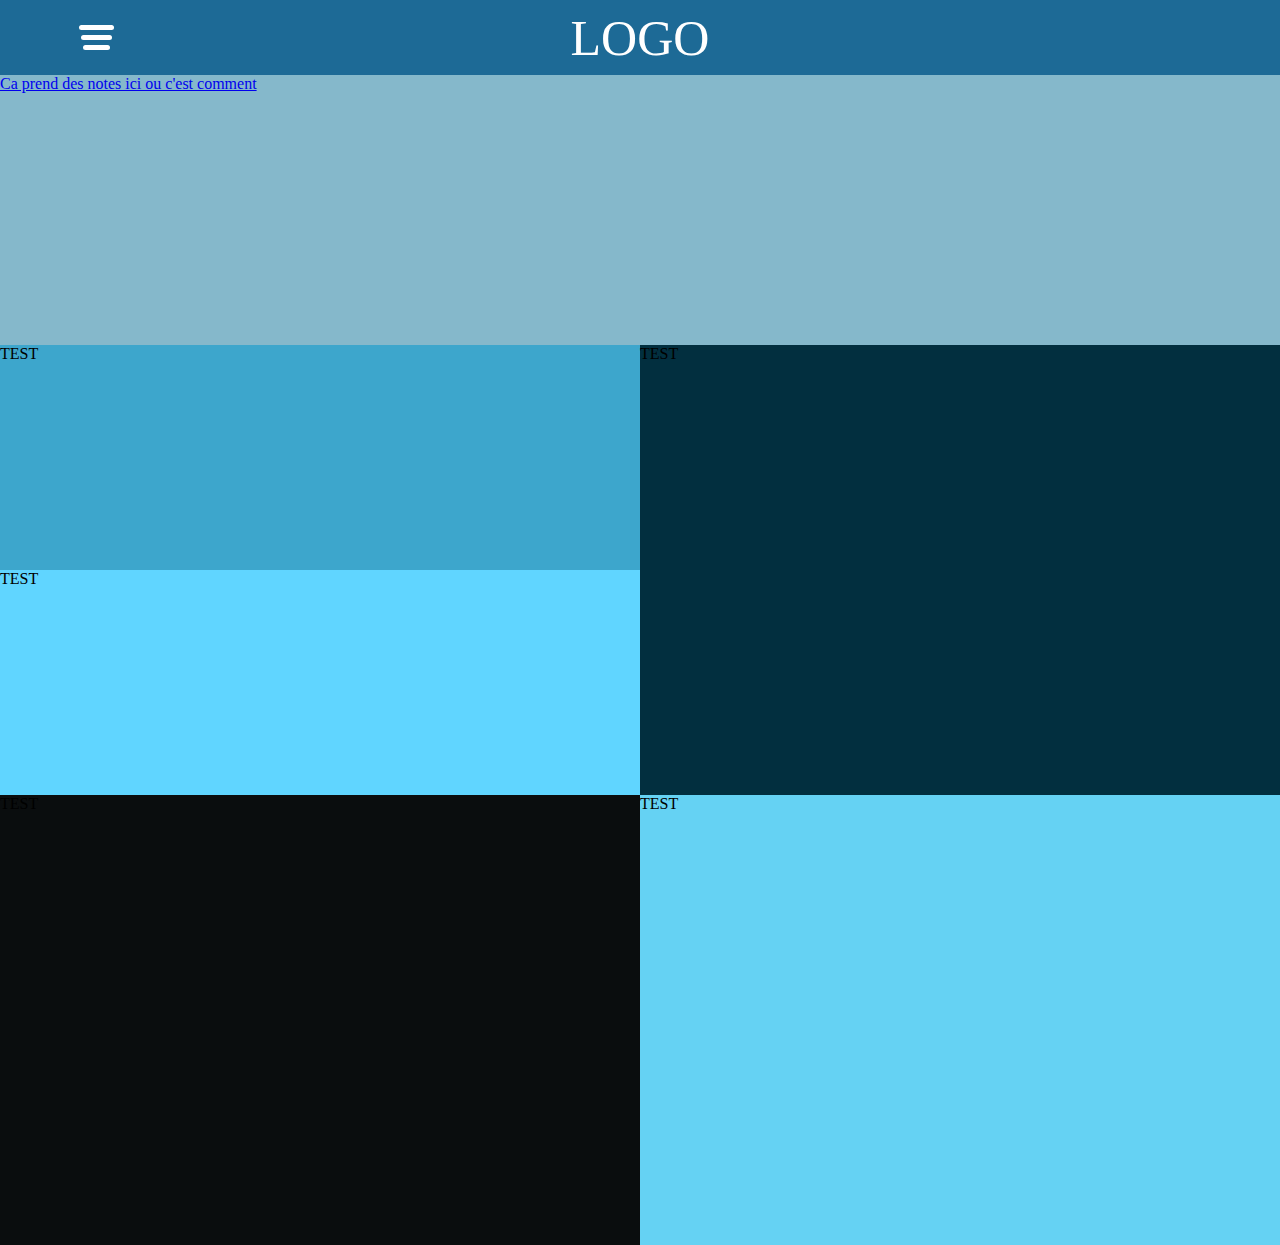
<file: index.html>
<!DOCTYPE html>
<html lang="en">
<head>
    <meta charset="UTF-8">
    <meta name="viewport" content="width=device-width, initial-scale=1.0">
    <link rel="stylesheet" href="CSS/site.css">
    <title>Site Kurdant</title>
</head>
<header>
    <div id="MenuMobile">
        <div class="MenuMobile_Menu">
            <div class="MenuMobile_Hamburger">
                <div class="Tiret_1"></div>
                <div class="Tiret_2"></div>
                <div class="Tiret_3"></div>
            </div>
        </div>
        <div class="MenuMobile_Logo">
            <p>LOGO</p>
        </div>
    </div>
</header>
<body>
    <div id="CUBES">
        <div class="CUBES_Pack1">
            <a href="/Notes/Notes.html">
                <div class="Cube n1">Ca prend des notes ici ou c'est comment</div>
            </a>
        </div>
        <div class="CUBES_Packer">
            <div class="CUBES_Pack2">
                <div class="Cube n2">TEST</div>
                <div class="Cube n3">TEST</div>
            </div>
            <div class="CUBES_Pack3">
                <div class="Cube n4">TEST</div>
            </div>
        </div>
        <div class="CUBES_Pack4">
            <div class="Cube n5">TEST</div>
            <div class="Cube n6">TEST</div>
        </div>
    </div>

</body>
<script>
    let docTitle = document.title;
    window.addEventListener("blur", () =>{
        document.title = "Come back :(";
    })
    window.addEventListener("focus", () => {
        document.title = docTitle;
    })
</script>
</html>
</file>
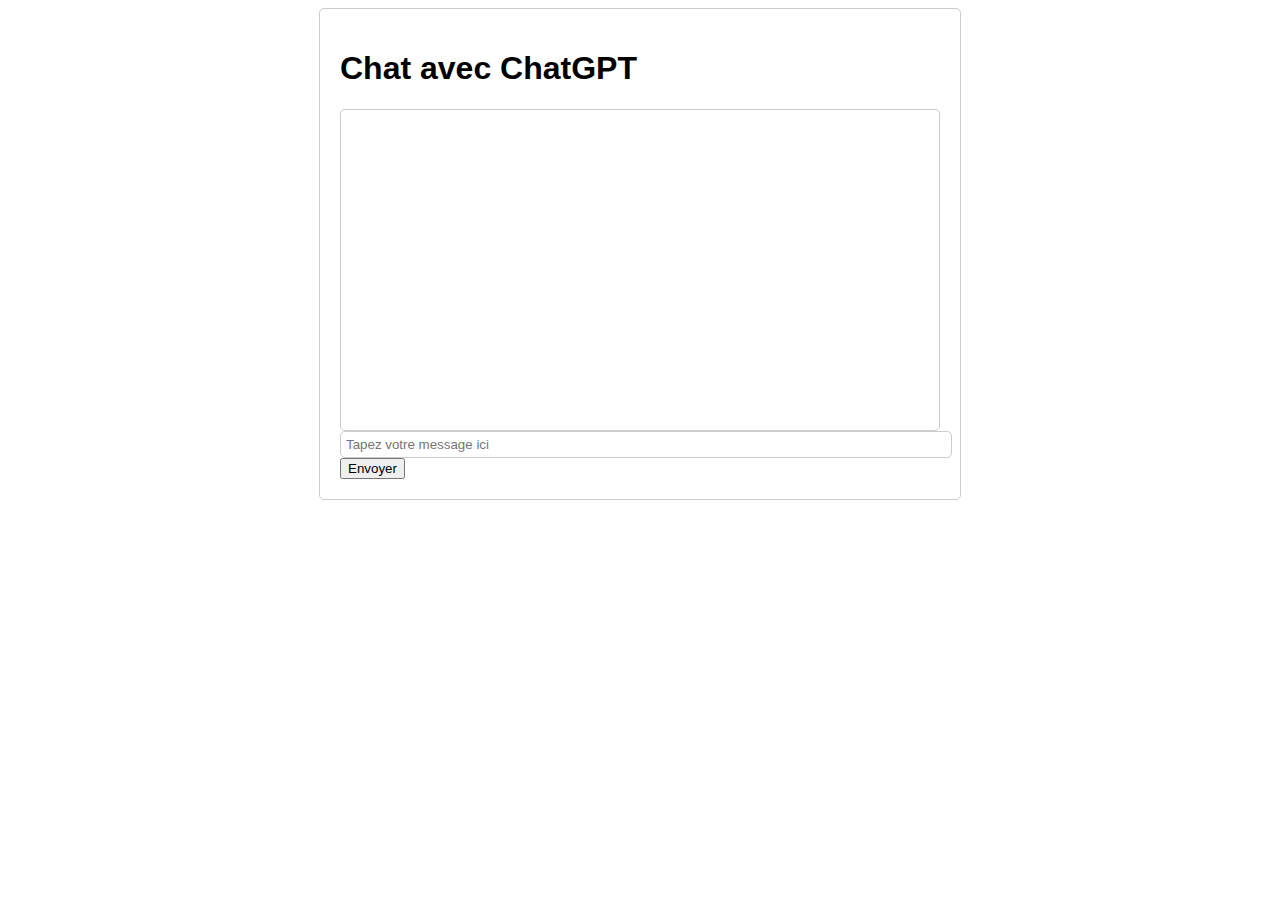
<file: ChatGPT.html>
<!DOCTYPE html>
<html>
<head>
    <title>Chat avec ChatGPT</title>
    <style>
        body {
            font-family: Arial, sans-serif;
        }

        #chat-container {
            width: 600px;
            margin: 0 auto;
            padding: 20px;
            border: 1px solid #ccc;
            border-radius: 5px;
        }

        #chat-messages {
            height: 300px;
            overflow-y: auto;
            border: 1px solid #ccc;
            border-radius: 5px;
            padding: 10px;
        }

        #user-input {
            width: 100%;
            padding: 5px;
            border: 1px solid #ccc;
            border-radius: 5px;
        }
    </style>
</head>
<body>
    <div id="chat-container">
        <h1>Chat avec ChatGPT</h1>
        <div id="chat-messages">
        </div>
        <input type="text" id="user-input" placeholder="Tapez votre message ici">
        <button id="send-button">Envoyer</button>
    </div>

    <script src="Chat_GPT.js"></script>
</body>
</html>
</file>
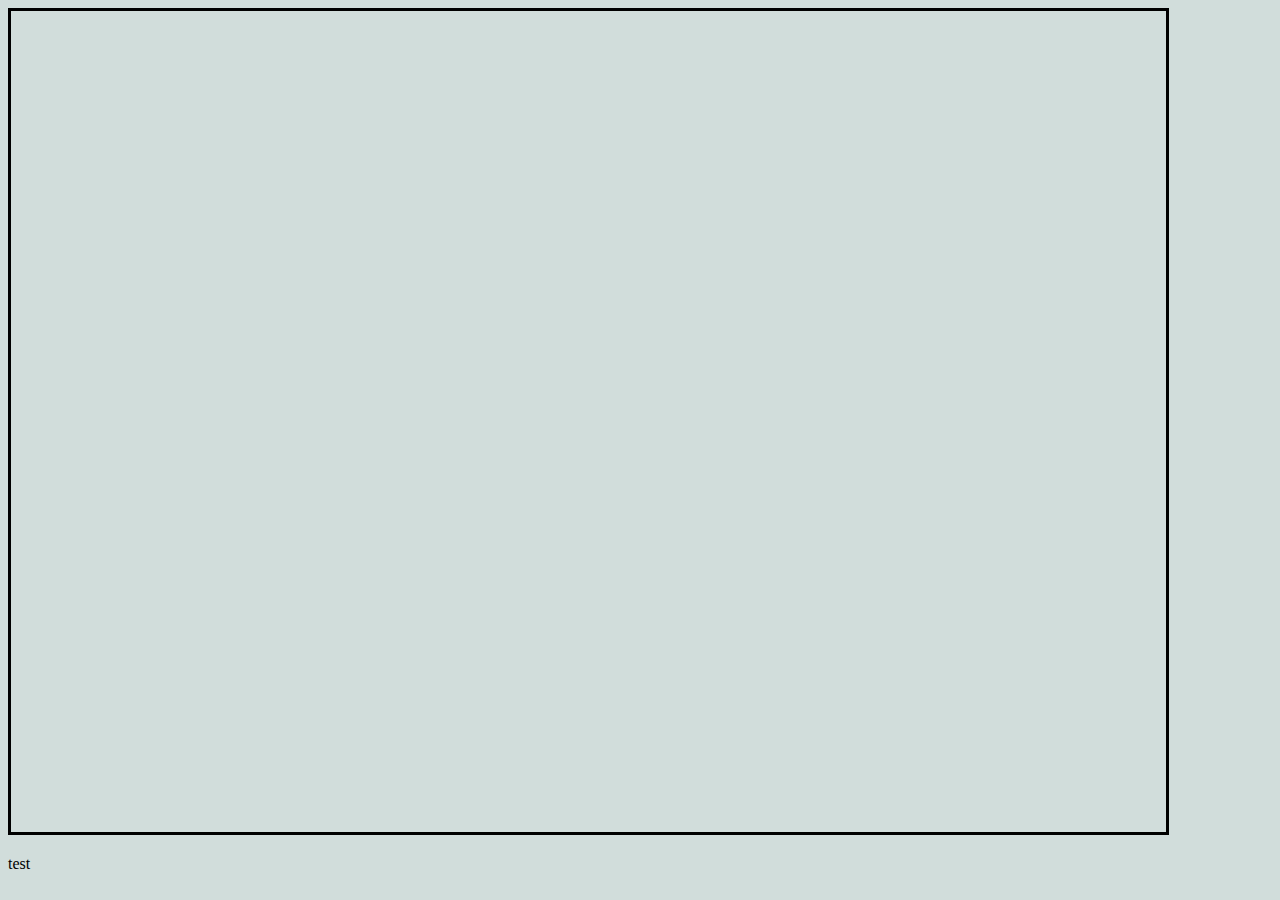
<file: copilot.html>
<!DOCTYPE html>
<html lang="en">
<head>
    <meta charset="UTF-8">
    <link rel="stylesheet" href="style2.css">
    <meta name="viewport" content="width=device-width, initial-scale=1.0">
    <title>Document</title>
</head>
<body>
    <iframe src="https://copilot.microsoft.com/" name="Iframe Edge copilot" width="95%" height="95%" style="border: solid #000000;"></iframe>
</body>
</html>
<div>
 <p>test</p>
</div>
</file>
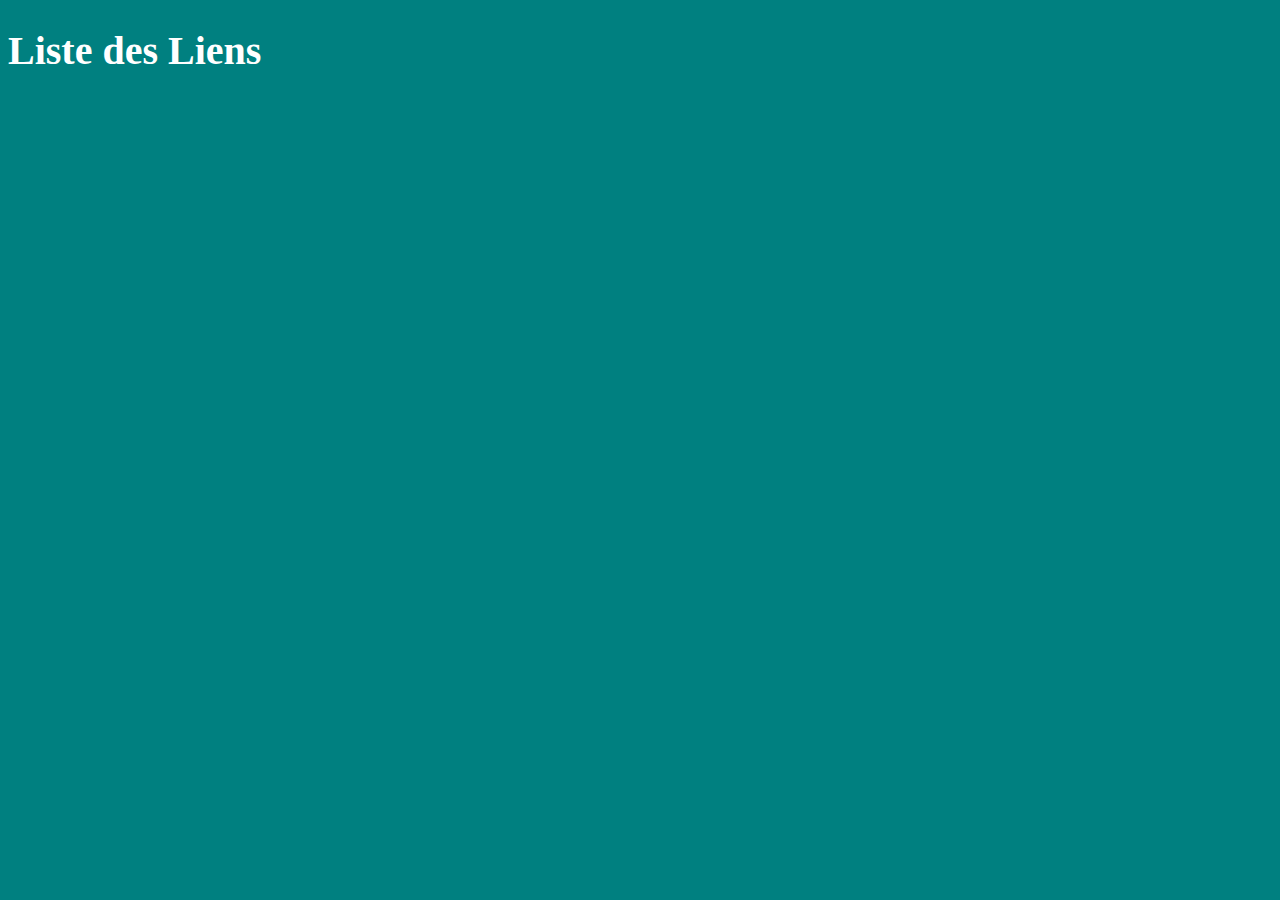
<file: list.html>
<!DOCTYPE html>
<html>
<head>
  <title>Liste des Liens Enregistrés</title>
  <link rel="stylesheet" href="style_list.css">
</head>
<body>
  <h1>Liste des Liens</h1>
  <ul id="linkList"></ul>
  <script src="list.js"></script>
</body>
</html>
</file>
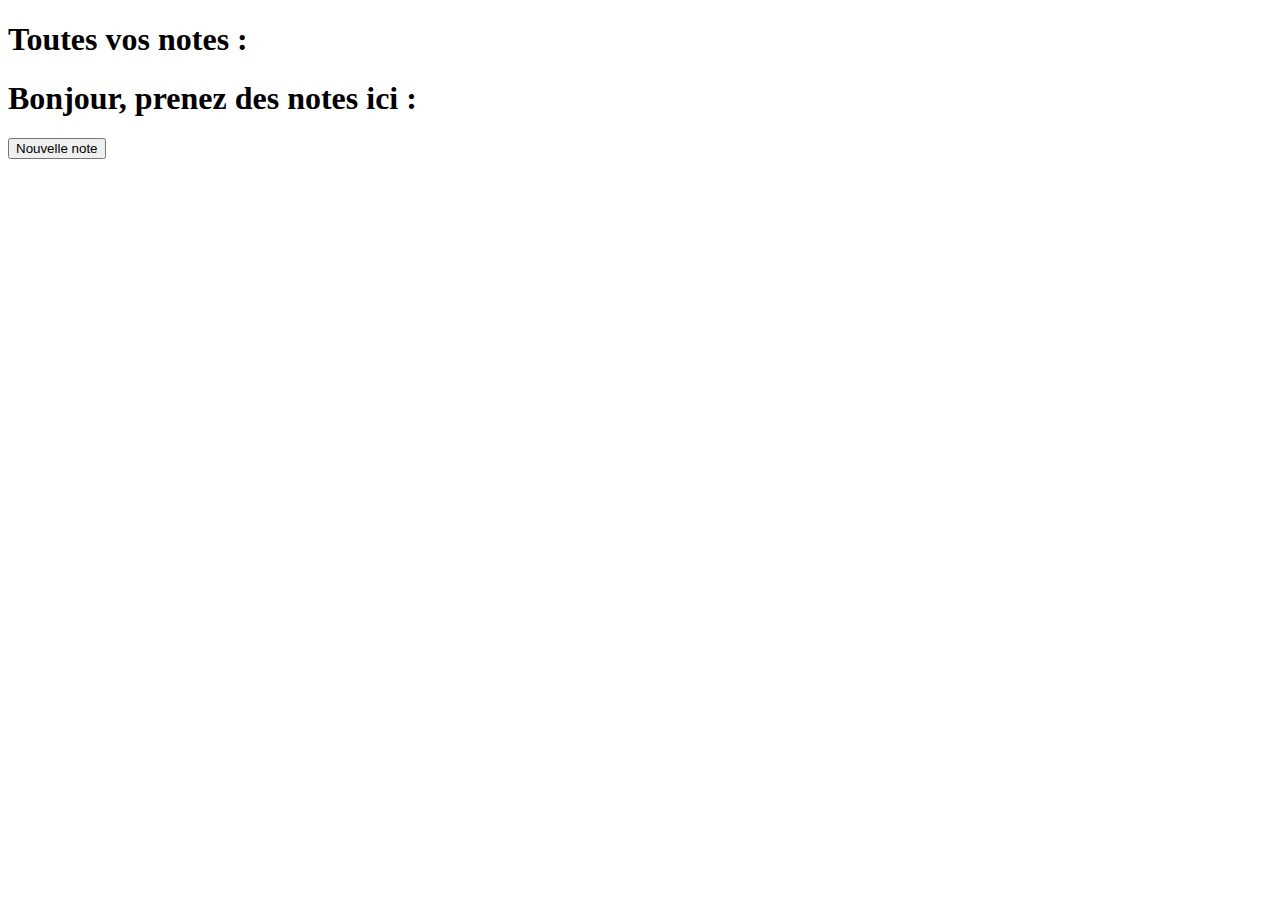
<file: Notes.html>
<!DOCTYPE html>
<html lang="en">
<head>
    <meta charset="UTF-8">
    <meta name="viewport" content="width=device-width, initial-scale=1.0">
    <title>Ca note ici ou c'est comment</title>
</head>
<body id="Body">
    <div id="notes et tout">
        <h1>Toutes vos notes :</h1>
        <div id="LesNotes">

        </div>
        <h1>Bonjour, prenez des notes ici : </h1>
        <div><button onclick="{Notes()}">Nouvelle note</button></div>
    </div>
</body>
<script>
    function Notes (){
    if(document.getElementById("Note")) {
        console.log("cette element existe deja !");
    } else {
        // Ajout de la div
        var newDiv = document.createElement("div");
        var newContent = document.createTextNode("Nouvelle note !");
        newDiv.appendChild(newContent);
        document.body.appendChild(newDiv);
        newDiv.setAttribute('id', 'Note');

        // Ajout du preneur de note
        var newNote = document.createElement("textarea");
        newDiv.appendChild(newNote);

        // Ajout du bouton sauvegarde
        var saveButton = document.createElement("button")
        var newButtonTexte = document.createTextNode("Sauvegarder");
        saveButton.appendChild(newButtonTexte)
        saveButton.setAttribute('id', 'Save');
        document.body.appendChild(saveButton)

        var lastNoteDisplayed = "";

        // Ajout fonctionnalité bouton sauvegarde
        saveButton.addEventListener('click', function() {
            if(newNote.value === ""){
                alert("Veuillez écrire une note :)")
            } 
            if(newNote.value === lastNoteDisplayed){
                alert("Veuillez écrire une nouvelle note :)")
            }else {
                console.log("gg la note est remplie")
                var nouvelleNote = newNote.value
                console.log(nouvelleNote)
                var laNouvelleNote = document.createElement("p")
                var texteNote = document.createTextNode(nouvelleNote);
                laNouvelleNote.appendChild(texteNote)
                document.body.appendChild(laNouvelleNote)
                lastNoteDisplayed = newNote.value;
            }
        });


    }
}

</script>
<style>
    body{
        width: 100%;
    }
    #Note{
    width: 97%;
    height: 200px;
    background-color: rgba(22, 179, 165, 0.178);
    border-radius: 10px;
    padding: 10px;
    margin-top: 10px;
    margin-right: 100px;
    display: flex;
    flex-direction: column;
    }
    textarea{
        background-color: rgba(21, 55, 52, 0.18);
        width: 100%;
        height: 100%;
    }

</style>
</html>
</file>
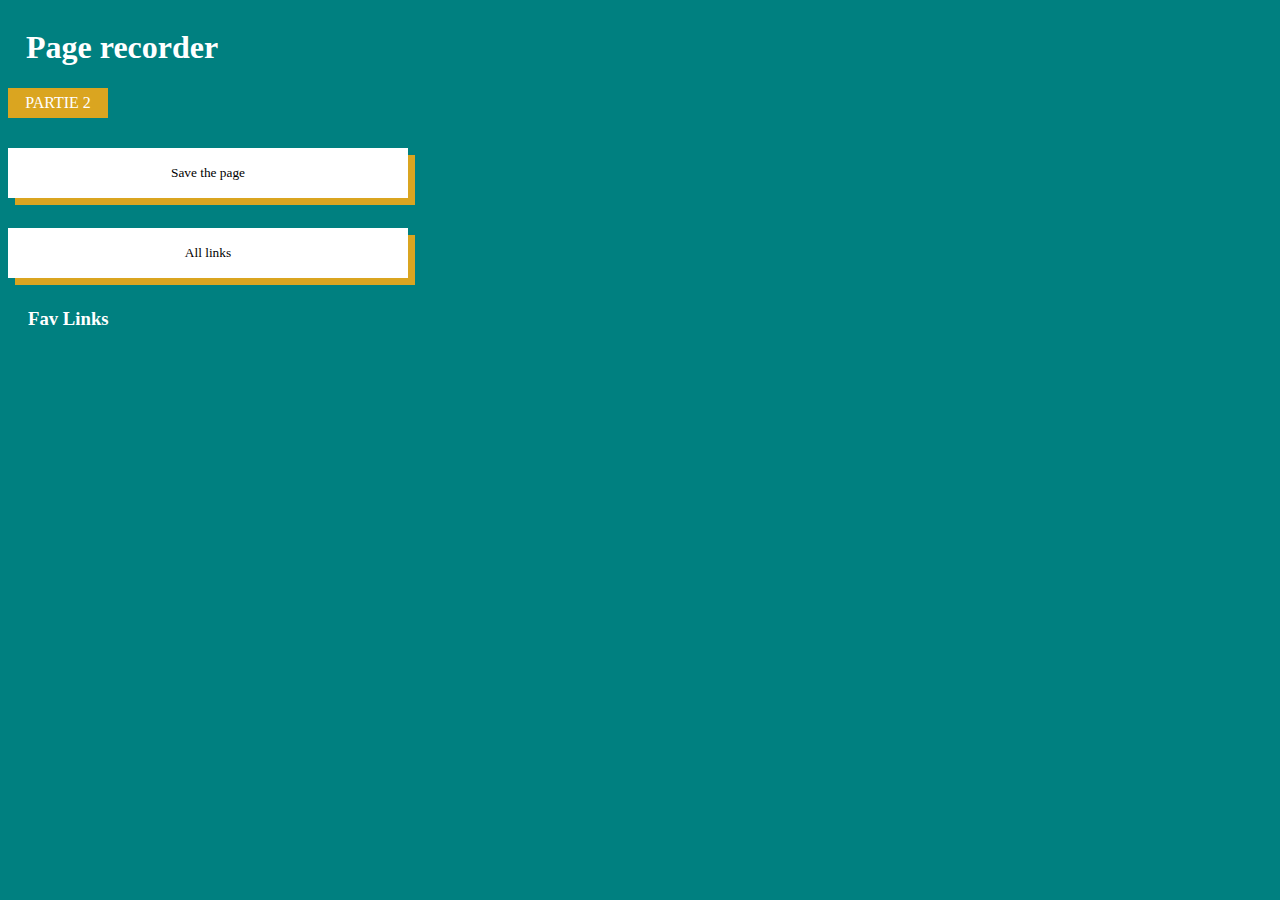
<file: popup.html>
<!DOCTYPE html>
<html>
<head>
  <title>Page recorder</title>
  <link rel="stylesheet" href="style.css">
</head>
<body>
  <div id="Title_Time">
    <div class="Title_Time_Title">
      <h1 id="Title">Page recorder</h1>
    </div>
    <div class="Title_Time_clock">
      <iframe src="https://free.timeanddate.com/clock/i92qk4t6/n181/tlfr2/fcfff/tct/pct/ftb/tt0/tw0/tm1/ts1/tb4" frameborder="0" width="82" height="34" allowtransparency="true"></iframe>
    </div>
  </div>
  <div class="Button_Partie_2">
    <a href="part_2.html" class="Lien_Partie_2">PARTIE 2</a>
  </div>
    <div class="button_childs">
      <button id="recordButton" class="Button_Edit_Modal">Save the page</button>
      <dialog id="modal">
        <button id="closeModal">x</button>
        <div class="Label_Modal">
          <h1>Save link</h1>
          <label for="title">Name :</label>
          <input type="text" id="titleInput" name="title">
          <label for="category">Categorie :</label>
          <select id="category" name="category">
            <label for="category" id="category_label">Categorie :</label>
          </select>
          <p class="deleteCategory" style="color: #ff5050; cursor: pointer;">Delete categorie</p>
          <p class="confirmationMessage" style="display: none; color: #ff5050;"></p>
          <label for="category">Create a categorie :</label>
          <input type="text" id="createCategory" placeholder="Nouvelle categorie">
          <button id="createCategoryButton">Create the categorie</button>
        </div>
        <div id="both_buttons">
        <button id="saveLink">Save</button>
        <button id="saveFavLink">Save as Favorite</button>
      </div>
      </dialog>
      <div id="successMessage" style="display: none; color: white;"><p class="lien_sauvegardé">Link successfully saved</p></div>
    </div>
    <div class="button_childs">
      <button id="listButton" class="Button_Edit_Modal">All links</button>
    </div>
  </div>
  <div id="fav_links_div">
    <h3>Fav Links</h3>
    <ul id="Fav_Links" class="favorite-links"></ul>
  </div>
  <script src="popup.js"></script>
</body>
</html>
</file>
<file: CSS/site.css>
body{
    margin: 0px;
}

/* HEADER */

#MenuMobile{
    height: 75px;
    background-color: #1d6a96;
    display: flex;
    align-items: center;
}

.MenuMobile_Menu{
    width: 15%;
    justify-content: center;
    display: flex;
}

.MenuMobile_Hamburger{
    display: flex;
    flex-direction: column;
    height: 25px;
    justify-content: space-between;
    align-items: center;
}
.Tiret_1{
    width: 35px;
    height: 5px;
    background-color: white;
    border-radius: 10px;
}
.Tiret_2{
    width: 31px;
    height: 5px;
    background-color: white;
    border-radius: 10px;
}
.Tiret_3{
    width: 27px;
    height: 5px;
    background-color: white;
    border-radius: 10px;
}


.MenuMobile_Logo{
    width: 70%;
    text-align: center;
}

.MenuMobile_Logo p{
    color: white;
    font-size: 50px;
    font-family: fantasy;
}


/* CUBES du body */

#CUBES{
    width: 100%;
    height: 100vh;
}

.Cube{
    width: 100%;
    height: 100%;
}

.CUBES_Pack1{
    width: 100%;
    height: 30%;
}


.CUBES_Packer{
    width: 100%;
    height: 50%;
    display: flex;
}

.CUBES_Pack2{
    width: 100%;
    height: 100%;
    display: flex;
    flex-direction: column;
}

.CUBES_Pack3{
    width: 100%;
    height: 100%;
    display: flex;
}

.CUBES_Pack4{
    width: 100%;
    height: 50%;
    display: flex;
}

.n1{
    background-color: #85b8cb;
}
.n2{
    background-color: #3da6cc;
}
.n3{
    background-color: #60d5ff;
}
.n4{
    background-color: #022f3f;
}
.n5{
    background-color: #0a0d0e;
}
.n6{
    background-color: #65d2f3;
}
</file>
<file: style2.css>
body{
    background-color: #D1DDDB;
    width: 95vw;
    height: 96vh;
}

.Copilote_Parent{
    width: 100px;
    height: 35px;
    text-decoration: none;
    font-family: Bahnschrift SemiBold;
    color: white;
    background-color: #85B8CB;
    align-items: center;
    justify-content: center;
    display: flex

}

.Copilote_Link{
    display: flex;
    justify-content: center;
    align-items: center;
    width: 100px;
    height: 35px;
    text-decoration: none;
    font-family: Bahnschrift SemiBold;
    color: white;
    background-color: #85B8CB;
}
</file>
<file: style_list.css>
body{
    background-color: #008080;
}

h1{
    font-family: Bahnschrift SemiBold;
    font-size: 40px;
    color: white;
}


h2{
    font-family: Bahnschrift SemiBold;
    font-size: 20px;
    color: white;
}

a{
    font-family: Bahnschrift SemiBold;
    font-size: 20px;
    text-decoration: none;
    color: white;
    background: #6296ff;
    padding: 19px 19px 19px 75px;
    margin-left: -40px;
    border-radius: 10px 0px 0px 10px;
    text-decoration: underline;
}


li{
    list-style-type: none;
    margin-top: 15px;
    display: flex;
    align-items: center;
}


button{
    margin-right: 15px;
    width: 50px;
    height: 50px;
    background-color: white;
    border-radius: 25px;
    border: 0 transparent;
    font-family: Bahnschrift SemiBold;
}

button:hover{
    background-color: #f2f2f2;
}

button:active{
    background-color: #01C497;
}

.trash-icon {
    width: 30px;
    z-index: 2;
    height: 30px;
    background-color: #ff5050;
    padding: 20px;
    border-width: 0px;
    box-shadow: 6px 0px 0px 4px #008080;
    border-radius: 28px;
    cursor: pointer;
    margin-right: 10px;
  }


#groscacafort{
    width: 200px;
    height: 100px;
    background-color: rgb(255, 255, 255);
    position: absolute;
    transition: 0.3s;
}
#petitcacafort{     
    width: 200px;
    margin-top:47px;
    margin-left: 20px;
    height: 100px;
    background-color: rgb(0, 0, 0);
}

#groscacafort:active{
    margin-left: 20px;
    margin-top: 20px;
}
</file>
<file: style.css>
body{
    width: 400px;
    height: 500px;
    background-color: #008080;
}

h1{
    color: white;
}

#Title{
    margin-left: 18px;
}

#Title_modal{
    text-align: center;
    color: white;
    font-family: Bahnschrift SemiBold;
}


.Label_Modal{
    color: white;
}

.deleteCategory{
    margin-top: 2px;
    text-align: end;
}

#category{
    width: 102%;
    height: 40px;
    margin-top: 5px;
}

#buttons_parent{
    margin: auto;
    width: 90%;
    margin-top: 20px;
}

.button_childs{
    margin-top:30px ;
}

#titleInput{
    width: 100%;
    height: 35px;
    margin-top: 5px;
}

#createCategory{
    width: 100%;
    height: 35px;
    margin-top: 5px;
}


#modal{
    border-radius: 10px;
    border: 0;
    box-shadow: 0px 0px 10px;
    outline: 999em solid rgb(0 0 0 / 26%);
    background: #008080;
    padding: 20px !important;
    width: 90% !important;
}

.title_modal_modal{
    color: white;
}

.Button_Edit_Modal{
    width: 100%;
    height: 50px;
}

button{
    width: 40%;
    height: 30px;
    background-color: white;
    border-radius: 0;
    border: 0 transparent;
    color: black;
    box-shadow: #DAA520 7px 7px 0px;
    font-family: Bahnschrift SemiBold;
}

#Title_Time{
    display: flex;
    align-items: center;
}

#deleteCategory{
    width: 40px;
}

.Title_Time_Title{
    width: 70%;
}

.Title_Time_clock{
    z-index: 2;
    width: 30%;
    text-align: center;
    margin-top: 25px;
}

button:hover{
    background-color: #f2f2f2;
}

button:active{
    background-color: #01C497;
}

p{
    font-family: Bahnschrift SemiBold;
}

#closeModal{
    width: 20px;
    height: 20px;
    border-radius: 3px;
    background-color: #009688;
    color: white;
    box-shadow: 0 0 0;
}

#both_buttons{
display: flex;
    align-items: center;
    margin-top: 40px;
    justify-content: space-between;
}

#saveLink{
    width: 40%;
    height: 30px;
}

#createCategoryButton{
    width: 40%;
    height: 30px;
    margin-top: 10px;
}

#fav_links_div{
    margin-top: 30px;
    padding-bottom: 30px;
}

#fav_links_div ul{
    padding-left: 20px;
}


#fav_links_div img{
    width: 25px;
    z-index: 2;
    background-color: #ff5050;
    padding: 5px;
    border-radius: 5px;
    cursor: pointer;
    margin-right: 10px;
}

#fav_links_div li{
    color: white;
    display: flex;
    align-items: center;
    margin-top: 5px;
}

#fav_links_div a{
    color: white;
    font-size: 15px;
    font-family: Bahnschrift SemiBold;
}

h3{
    color: white;
    margin-left: 20px;
}
  

.Lien_Partie_2{
    font-family: Bahnschrift SemiBold;
    text-decoration: none;
    color: white;
    text-align: center;
    display: flex;
    justify-content: center;
    background: #DAA520;
    height: 30px;
    width: 100px;
    align-items: center;
}
</file>
